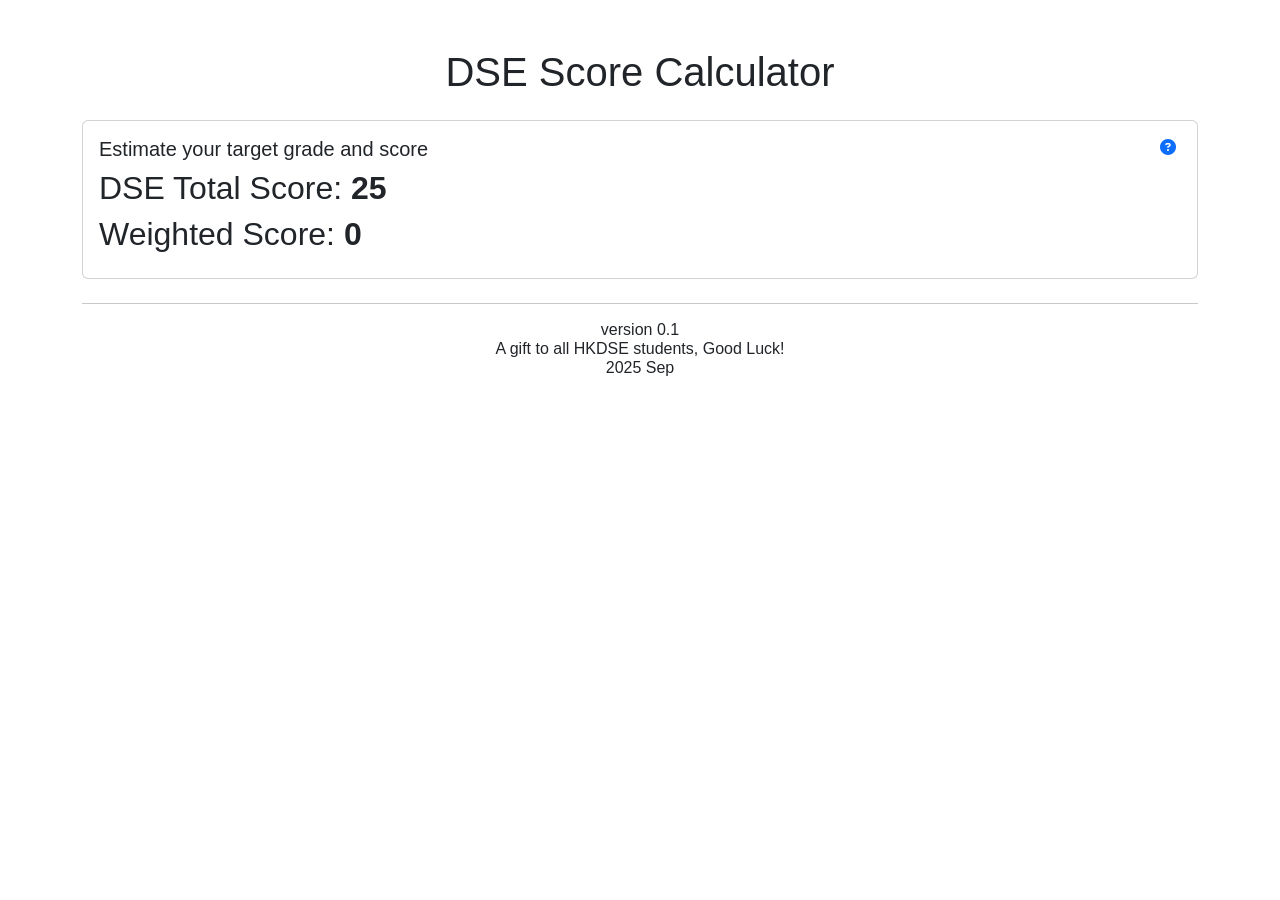
<file: index.html>
<!DOCTYPE html>
<html lang="en">

<head>
    <meta charset="UTF-8">
    <meta name="viewport" content="width=device-width, initial-scale=1.0">
    <meta name="description" content="A simple and easy-to-use DSE score calculator for Hong Kong students.">

    <link href="https://cdn.jsdelivr.net/npm/bootstrap@5.3.8/dist/css/bootstrap.min.css" rel="stylesheet"
        integrity="sha384-sRIl4kxILFvY47J16cr9ZwB07vP4J8+LH7qKQnuqkuIAvNWLzeN8tE5YBujZqJLB" crossorigin="anonymous">
    <script src="https://cdn.jsdelivr.net/npm/bootstrap@5.3.8/dist/js/bootstrap.bundle.min.js"
        integrity="sha384-FKyoEForCGlyvwx9Hj09JcYn3nv7wiPVlz7YYwJrWVcXK/BmnVDxM+D2scQbITxI"
        crossorigin="anonymous"></script>

    <link href="style.css" rel="stylesheet">
    <link rel="stylesheet" href="https://cdnjs.cloudflare.com/ajax/libs/font-awesome/6.5.2/css/all.min.css">
    <!-- Google Analytics -->
    <script async src="https://www.googletagmanager.com/gtag/js?id=G-PL264RSJT0"></script>
    <script>
        window.dataLayer = window.dataLayer || [];
        function gtag() { dataLayer.push(arguments); }
        gtag('js', new Date());

        gtag('config', 'G-PL264RSJT0');
    </script>
    <title>DSE Score Calculator</title>
</head>

<body>
    <div class="container mt-5">
        <h1 class="text-center">DSE Score Calculator</h1>
        <div class="card mt-4">
            <div class="card-body">
                <!-- Button trigger modal -->
                <button type="button" class="btn btn-link position-absolute top-0 end-0 m-2" data-bs-toggle="modal"
                    data-bs-target="#staticBackdrop">
                    <i class="fa-solid fa-circle-question"></i>
                </button>
                <h5 class="card-title">Estimate your target grade and score</h5>
                <h2 class="card-title">DSE Total Score: <span id="total-score">25</span>
                </h2>
                <h2 class="card-title">Weighted Score: <span id="faculty-score">0</span>
                </h2>
            </div>
        </div>



        <!-- Modal -->
        <div class="modal fade" id="staticBackdrop" data-bs-backdrop="static" data-bs-keyboard="false" tabindex="-1"
            aria-labelledby="staticBackdropLabel" aria-hidden="true">

            <div class="modal-dialog modal-xl modal-dialog-centered modal-dialog-scrollable">
                <div class="modal-content">
                    <div class="modal-header">
                        <h1 class="modal-title fs-5" id="modal1Label">How the score is calculated?</h1>
                        <button type="button" class="btn-close" data-bs-dismiss="modal" aria-label="Close"></button>
                    </div>
                    <div class="modal-body">
                        <p>
                            The DSE score is calculated based on the following factors:
                        </p>
                        <ul>
                            <li>
                                <strong>Total Score:</strong>
                                <p>Sum of Core and Elective Subjects:
                                <p> 5**=8.5, 5*=7, 5=5.5, 4=4, 3=3, 2=2, 1=1 and Unclassified=0</p>
                                </p>
                                <a href="https://www.polyu.edu.hk/aradm/jupas/note.pdf" target="_blank">Reference</a>
                            </li>
                            <li>
                                <strong>Weighted Score:</strong>
                                <p>
                                    HKDSE Score with subject weighting is calculated based on the Subject Level Point
                                    x Subject Weighting, you should reference to Admission Figures link below to check
                                    weightings of your desired subject.
                                </p>
                                <div class="alert alert-primary d-flex align-items-center" role="alert">
                                    <div>
                                        <i class="fa-solid fa-exclamation-circle" aria-hidden="true"></i>
                                        Current calculation is based on Engineering subjects weightings.
                                    </div>
                                </div>
                                <a href="https://www.polyu.edu.hk/aradm/jupas/2025_JS3223_SW.pdf"
                                    target="_blank">Subject weighting example for JS3223
                                    Programme Title: BSc (Hons) Scheme in Data Science and Artificial Intelligence</a>
                            </li>
                            <li>
                                <a href="https://www.polyu.edu.hk/aradm/jupas/admission_figures.pdf"
                                    target="_blank">PolyU Admission Figures 2025</a>
                            </li>
                        </ul>
                    </div>
                    <div class="modal-footer">
                        <button type="button" class="btn btn-secondary" data-bs-dismiss="modal">Close</button>
                    </div>
                </div>
            </div>

        </div>




        <div id="sliders-container" class="mt-4"></div>
        <hr />

        <script src="https://cdn.jsdelivr.net/npm/bootstrap@5.3.3/dist/js/bootstrap.bundle.min.js"
            integrity="sha384-FKyoEForCGlyvwx9Hj09JcYn3nv7wiPVlz7YYwJrWVcXK/BmnVDxM+D2scQbITxI"
            crossorigin="anonymous"></script>
        <script src="script.js"></script>
        <p />
        <h6 class="text-center">version 0.1 <br>A gift to all HKDSE students, Good Luck! <br/> 2025 Sep</h6>
    </div>
</body>

</html>
</file>
<file: style.css>
body {
    font-family: sans-serif;
}

#total-score {
    font-weight: bold;
}

#faculty-score {
    font-weight: bold;
}

.slider-container {
    position: relative;
    padding-top: 20px;
}

.form-range {
    width: 100%;
}

.ticks-container {
    display: flex;
    justify-content: space-between;
    padding: 0 8px;
    margin-top: 5px;
}

.tick {
    width: 1px;
    text-align: center;
    font-size: 12px;
    color: #777;
}

button[data-bs-target="#modal1"] {
    border: none;
    background: none;
    padding: 0;
}

button[data-bs-target="#modal1"] i {
    color: #0d6efd;
    font-size: 1.5rem;
}
</file>
